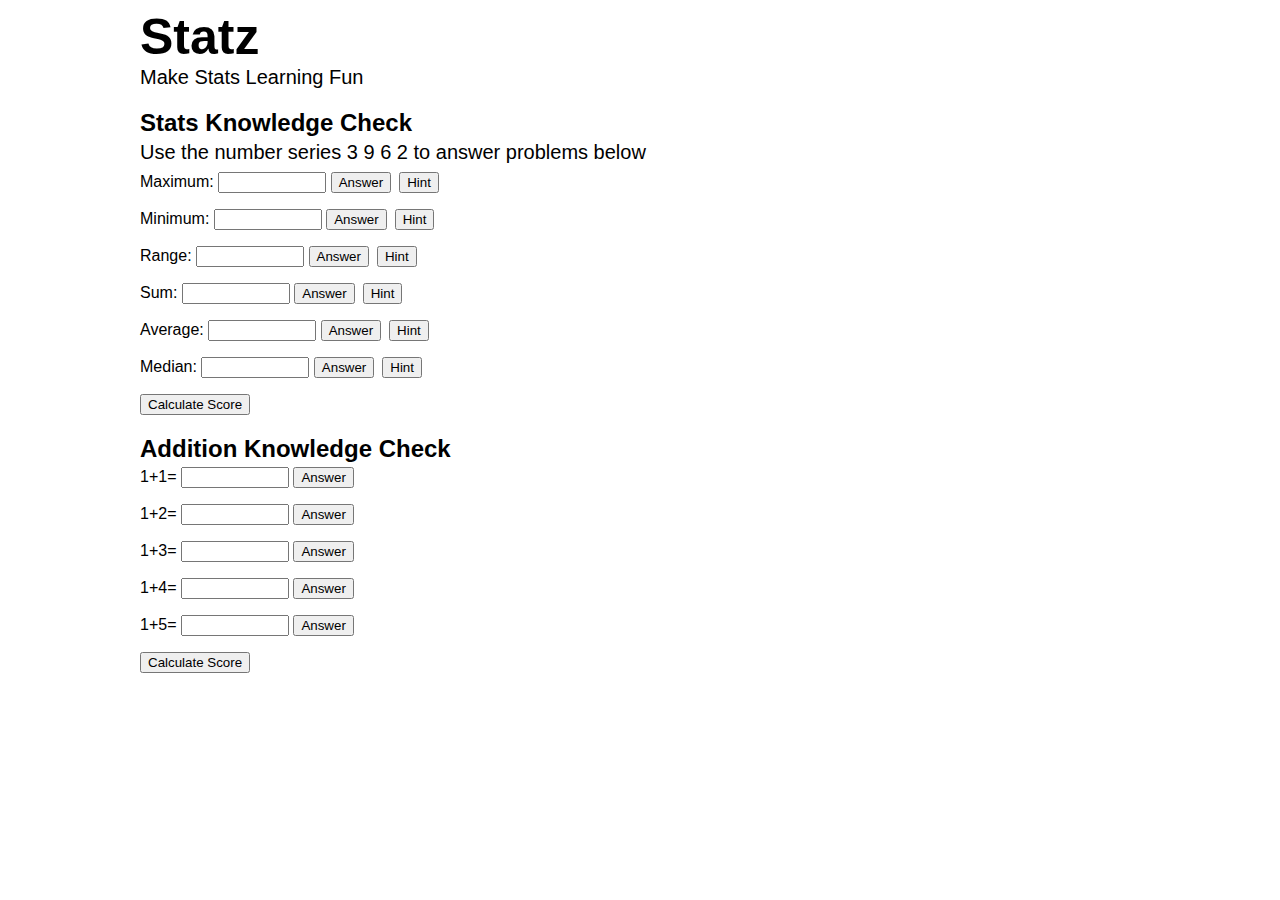
<file: index.html>
<!DOCTYPE html>
<html lang="en">
  <head>
    <title>Stats Learning</title>

    <meta name="viewport" content="width=device-width, initial-scale=1" />
    <link rel="stylesheet" href="statsmain.css" />

    <script src="calculate.js" defer></script>
  </head>

  <body>
    <main>
      <section class="statsProblems">
        <h1 class="siteName">Statz</h1>
        <div class="slogan">Make Stats Learning Fun</div>

        <h2 class="questionsHeader">Stats Knowledge Check</h2>
        <div class="seriesOfNumbers">
          <span>Use the number series </span>
          <span class="data1">3</span>
          <span class="data2">9</span>
          <span class="data3">6</span>
          <span class="data4">2</span>
          <span> to answer problems below</span>
        </div>

        <span
          >Maximum: <input type="number" id="maxInput" class="inputField"
        /></span>

        <button id="maxButton">Answer</button
        ><button id="maxHintButton" class="hintButton">Hint</button>
        <p id="maxAnswer"></p>

        <span
          >Minimum: <input type="number" id="minInput" class="inputField"
        /></span>

        <button id="minButton">Answer</button
        ><button id="minHintButton" class="hintButton">Hint</button>
        <p id="minAnswer"></p>

        <span
          >Range: <input type="number" id="rangeInput" class="inputField"
        /></span>

        <button id="rangeButton">Answer</button
        ><button id="rangeHintButton" class="hintButton">Hint</button>
        <p id="rangeAnswer"></p>

        <span
          >Sum: <input type="number" id="sumInput" class="inputField"
        /></span>

        <button id="sumButton">Answer</button
        ><button id="sumHintButton" class="hintButton">Hint</button>
        <p id="sumAnswer"></p>

        <span
          >Average: <input type="number" id="avgInput" class="inputField"
        /></span>

        <button id="avgButton">Answer</button
        ><button id="avgHintButton" class="hintButton">Hint</button>
        <p id="avgAnswer"></p>

        <span
          >Median: <input type="number" id="medianInput" class="inputField"
        /></span>

        <button id="medianButton">Answer</button
        ><button id="medianHintButton" class="hintButton">Hint</button>
        <p id="medianAnswer"></p>

        <button id="calculateScoreButton">Calculate Score</button>
        <p id="score"></p>
      </section>

      <section class="addProblems">
        <h2 class="questionsHeader">Addition Knowledge Check</h2>

        <span
          >1+1= <input type="number" id="add1Input" class="inputField"
        /></span>

        <button id="add1Button">Answer</button>
        <p id="add1Answer"></p>

        <span
          >1+2= <input type="number" id="add2Input" class="inputField"
        /></span>

        <button id="add2Button">Answer</button>
        <p id="add2Answer"></p>

        <span
          >1+3= <input type="number" id="add3Input" class="inputField"
        /></span>

        <button id="add3Button">Answer</button>
        <p id="add3Answer"></p>

        <span
          >1+4= <input type="number" id="add4Input" class="inputField"
        /></span>

        <button id="add4Button">Answer</button>
        <p id="add4Answer"></p>

        <span
          >1+5= <input type="number" id="add5Input" class="inputField"
        /></span>

        <button id="add5Button">Answer</button>
        <p id="add5Answer"></p>

        <button id="calculateAddScoreButton">Calculate Score</button>
        <p id="addScore"></p>
      </section>
    </main>
  </body>
</html>
</file>
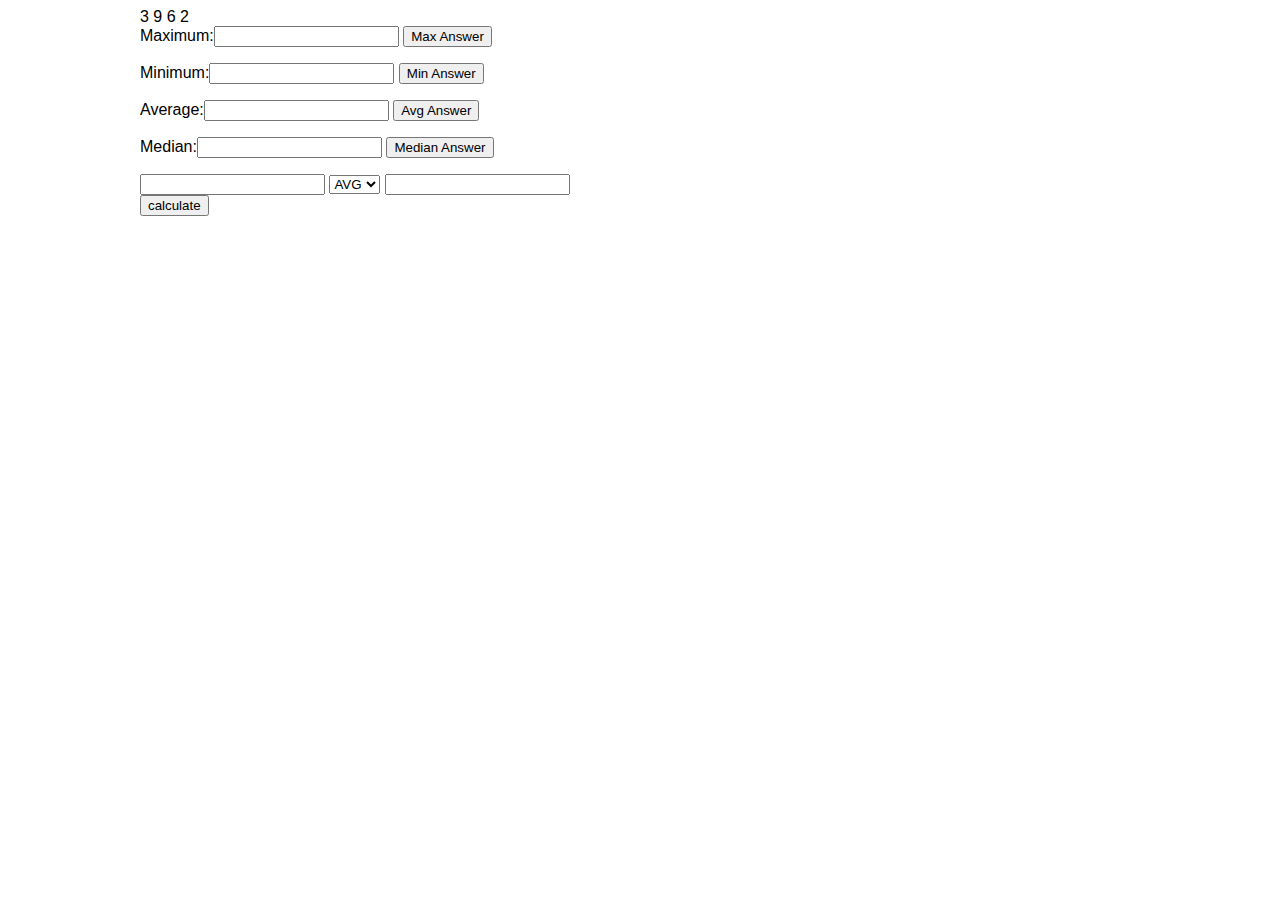
<file: statslearning.html>
<!DOCTYPE html>
  <head>
    <title>Stats Learning</title>

    <link rel="stylesheet" href="statsmain.css">

    <script src="calculate.js" defer></script>
  </head>

  <body>
    <main>
      <form>
        <span class="data1">3</span>
        <span class="data2">9</span>
        <span class="data3">6</span>
        <span class="data4">2</span>
      </form>

      <span>Maximum:<input type="number" id="maxInput"></span>
      
      <button id="maxButton">Max Answer</button>
      <p id="maxAnswer"></p>

      <span>Minimum:<input type="number" id="minInput"></span>

      <button id="minButton">Min Answer</button>
      <p id="minAnswer"></p>

      <span>Average:<input type="number" id="avgInput"></span>

      <button id="avgButton">Avg Answer</button>
      <p id="avgAnswer"></p>

      <span>Median:<input type="number" id="medianInput"></span>

      <button id="medianButton">Median Answer</button>
      <p id="medianAnswer"></p>

      <form>
        <input type="number" id="num1">
        <select id='mathOperations'>
          <option value="avg">AVG</option>
          <option value="max">MAX</option>
          <option value="min">MIN</option>
          <option value="add">+</option>
          <option value="subtract">-</option>
          <option value="multiple">*</option>
          <option value="divide">/</option>
        </select>
        <input type="number" id="num2">
      </form>

      <button id="calcButton">calculate</button>
      <p id="calcAnswer"></p>
    </main>
  </body>
  </html>
</file>
<file: statsmain.css>
html {
  font-size: 16px;
  font-family: sans-serif;
  box-sizing: border-box;
}

body {
  padding: 0.5rem 1rem;
  max-width: 62.5rem;
  margin: 0 auto;
}

.siteName {
  font-size: 3.125rem;
  margin: 0;
}

.slogan {
  font-size: 1.25rem;
  margin-bottom: 1rem;
}

.questionsHeader {
  margin-bottom: 0.25rem;
}

.seriesOfNumbers {
  font-size: 1.25rem;
  margin-bottom: 0.5rem;
}

.inputField {
  width: 6.25rem;
}

.hintButton {
  margin-left: 0.5rem;
}

.hintText {
  margin-top: 0.5rem;
}
</file>
